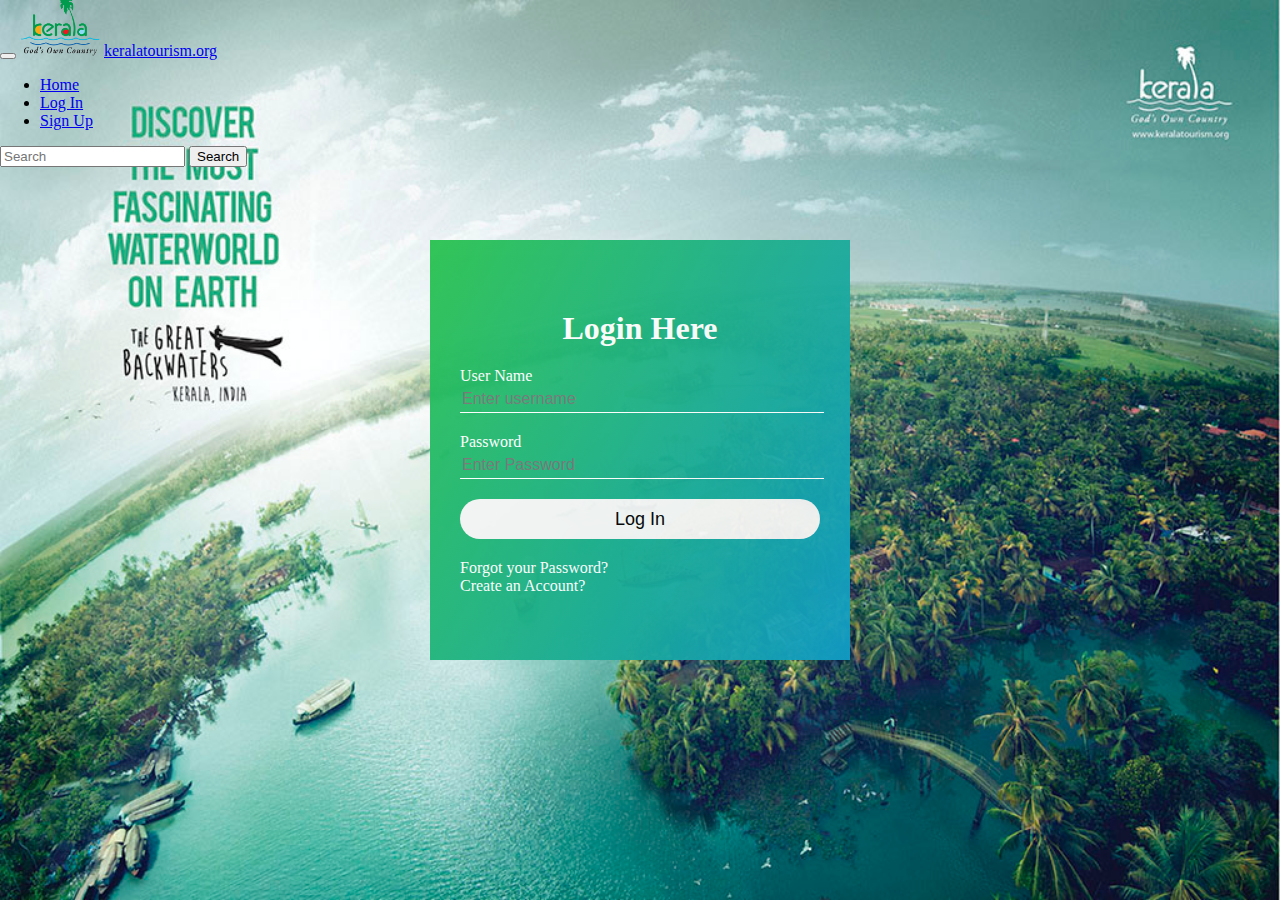
<file: login.html>
<!DOCTYPE html>
<html lang="en">
<head>
    <meta charset="UTF-8">
    <meta http-equiv="X-UA-Compatible" content="IE=edge">
    <meta name="viewport" content="width=device-width, initial-scale=1.0">
    <title>Kerala Tourism-Log In</title>
    <link rel="icon" type="image/x-icon" href="./img/Kerala_God's_Own_Country_Logo.svg.png">
    <link rel="stylesheet" href="./CSS/stylelogin.css">
    <link href="https://cdn.jsdelivr.net/npm/bootstrap@5.1.3/dist/css/bootstrap.min.css" rel="stylesheet" integrity="sha384-1BmE4kWBq78iYhFldvKuhfTAU6auU8tT94WrHftjDbrCEXSU1oBoqyl2QvZ6jIW3" crossorigin="anonymous">
    <script src="https://cdn.jsdelivr.net/npm/bootstrap@5.1.3/dist/js/bootstrap.bundle.min.js" integrity="sha384-ka7Sk0Gln4gmtz2MlQnikT1wXgYsOg+OMhuP+IlRH9sENBO0LRn5q+8nbTov4+1p" crossorigin="anonymous"></script>
</head>
<body>
    <header class="header">
        <div class="header-inner">
            <div class="container-fluid px-lg-5">
                <nav class="navbar navbar-expand-lg navbar-light background">
                    <div class="container-fluid">
                      <button class="navbar-toggler" type="button" data-bs-toggle="collapse" data-bs-target="#navbarTogglerDemo03" aria-controls="navbarTogglerDemo03" aria-expanded="false" aria-label="Toggle navigation">
                        <span class="navbar-toggler-icon"></span>
                      </button>
                      <a class="navbar-brand" href="#"><img src="./img/Kerala_God's_Own_Country_Logo.svg.png" class="img-fluid" style="width:80px;margin:-3px 0px 0px" alt="icon"></a>
                      <a class="navbar-brand" href="#">keralatourism.org</a>

                      <div class="collapse navbar-collapse" id="navbarTogglerDemo03">
                        <ul class="navbar-nav me-auto mb-2 mb-lg-0">
                          <li class="nav-item">
                            <a class="nav-link active" aria-current="page" href="index.html">Home</a>
                          </li>
                          <li class="nav-item">
                            <a class="nav-link" href="login.html">Log In</a>
                          </li>
                          <li class="nav-item">
                            <a class="nav-link" href="signup.html">Sign Up</a>
                          </li>
                        </ul>
                        <form class="d-flex">
                          <input class="form-control me-2" type="search" placeholder="Search" aria-label="Search">
                          <button class="btn btn-outline-success" type="submit">Search</button>
                        </form>
                      </div>
                    </div>
                  </nav>

            </div>
        </div>
    </header>
    <section>
    <div class="loginbox">
        <h1>Login Here</h1>
        <form class="login">
            <label>User Name</label>
            <input type="text" name="" placeholder="Enter username">
            <br>
            <label>Password</label>
            <input type="password" name="" placeholder="Enter Password">
            <br>
            <input type="submit" name="" value="Log In">
            <a href="#">Forgot your Password?</a>
            <br>
            <a href="signup.html">Create an Account?</a>


        </form>

    </div>
  </section>    
</body>
</html>
</file>
<file: CSS/stylelogin.css>
body{
    margin:0;
    padding:0;
    background-image: url(../img/Backwater_Campaign_Img2.jpg);
    background-size: cover;
    /* background-position: center; */
}
.loginbox{
    width:420px;
    height:420px;
    background:linear-gradient(120deg,#29c24f,#129dc7);
    color:#fff;
    top:50%;
    left:50%;
    position:absolute;
    transform: translate(-50%,-50%);
    box-sizing: border-box;
    opacity:95%;
    padding: 70px 30px;
}
.loginbox h1{
    color:white;
    text-align: center;
}
h1 {
    margin:0;
    padding:0 0 20px;
  
}
.login input{
    width:100%;
    margin-bottom: 20px;

}
.login input[type="text"],input[type="password"]{
    border:none;
    border-bottom: 1px solid #fff;
    background: transparent;
    outline: none;
    height:25px;
    color:#fff;
    font-size: 16px;

}
.login input[type="submit"]{
    border:none;
    outline:none;
    height:40px;
    background-color: whitesmoke;
    font-size:18px;
    border-radius: 20px;

}
.login input[type="submit"]:hover{
    color:#090a09;
    background-color:chocolate;
}
.login a{
    text-decoration: none;
    left:1000px;
    color:white;
}
.login a:hover{
    color:#090a09;
    background-color:chocolate;
}
</file>
